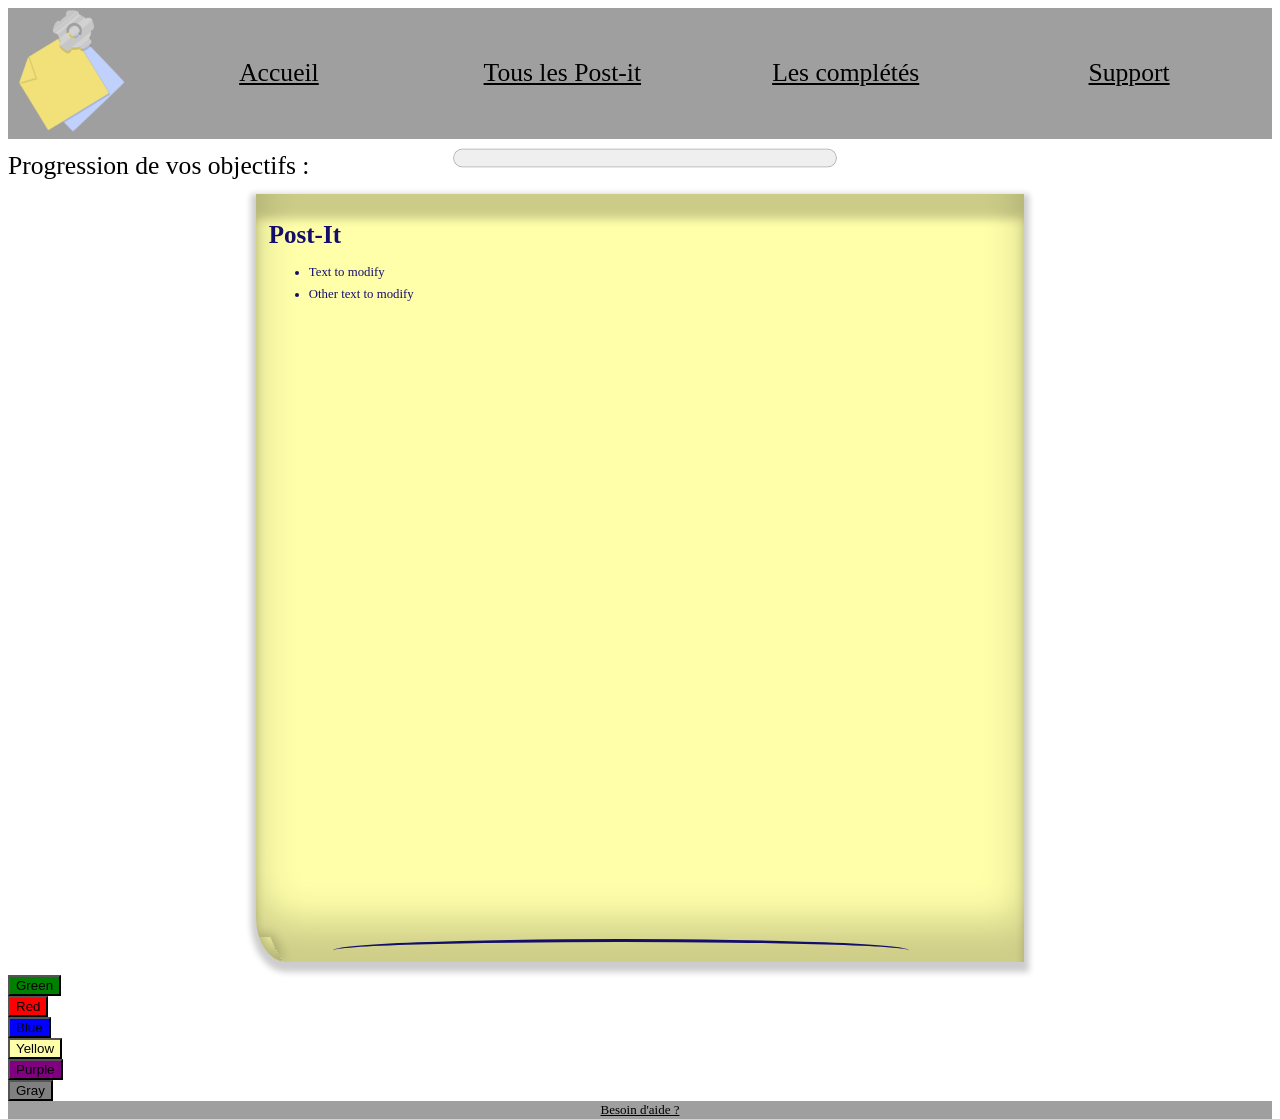
<file: frontend/post-it.html>
<html lang="fr">

<head>
    <link rel="stylesheet" href="Css/styles.css">
    <title>post-it</title>
</head>

<body>
    <header class="headofpage">
        <img src="post-it.png" alt="logo" class="Logo">
        <div class="flex-head">
            <a href="index.html">Accueil</a>
        </div>
        <div class="flex-head">
            <a href="All.html">Tous les Post-it</a>
        </div>
        <div class="flex-head">
            <a href="Completed.html">Les complétés</a>
        </div>
        <div class="flex-head">
            <a href="Support.html">Support</a>
        </div>

    </header>
    <div id="search">
        <form action="" method="get" class="Search">
            <div class="form-example">
                <label for="Search-word"> Entrez votre recherche </label>
                <input type="text" name="Search-word" id="Search-word" />
                <input type="submit" value="Refresh" />
            </div>

    </div>

    <div >
        <label for="progressbar">Progression de vos objectifs : &nbsp;</label>
        <progress id="progressbar" max="100" value="0"></progress>
        <div id="results"></div>
        <form>
            <div>
                <button class="ButtonColor" data-color="Green" method="post">Green</button>
            </div>
            <div>
                <button class="ButtonColor" data-color="Red">Red</button>
            </div>
            <div>
                <button class="ButtonColor" data-color="Blue">Blue</button>
            </div>
            <div>
                <button class="ButtonColor" data-color="Yellow">Yellow</button>
            </div>
            <div>
                <button class="ButtonColor" data-color="Purple">Purple</button>
            </div>
            <div>
                <button class="ButtonColor" data-color="Gray">Gray</button>
            </div >
        </form>
        <footer>
            <a
                href="https://formations.studi.com/filiere/gestion/rh-recrutement/test3/variantb?utm_source=google&utm_medium=SEA&utm_campaign=studi-gestion-search-hm-acq-rh-recrutement-opp-test-dafolle-t3-vb&utm_content=studi-gestion-rh-recrutement-gen&utm_term=formation%20organisation%20du%20travail&gad_source=1&gad_campaignid=23514071404&gclid=Cj0KCQiAp-zLBhDkARIsABcYc6spiu-uHsd0OoM_XZ6eAoce_MB59Wx_jKlmm3XGbGu5-Ap3MeU0_GAaAh3sEALw_wcB">

                Besoin d'aide ?
            </a>
        </footer>
</body>
<script src="Js/function.js"></script>

</html>
</file>
<file: frontend/Css/styles.css>
#search{
display: none;
}


body {
  font-family: fantasy;
  font-style: normal;
  font-size: small;
   display: grid;
  grid-template-rows: auto 1fr auto;
  min-height: 50%;
}
html {
  height: 100%;
  box-sizing: border-box;
}

.Logo {
  width: 10vw;
}

.box-supp {
  display: flex;

}

.Photo-postit {
  width: 10vw;
}

a{
  color: black;
}


h2 {
  font-family: Arial, Helvetica, sans-serif;
  color: black;
}

h4 {
  font-family:Verdana, Geneva, Tahoma, sans-serif;
  color: black;
  font-size:3vw ;
}

.Post-it-item {
  display: flex;
  flex-wrap: nowrap;
  margin: 1vw;
  border: 0.1vw black;
  background-color: rgb(255, 255, 121);
  width: 20vw;
  aspect-ratio: 1/1;

}
.Desrciption{
  font-size: 2vw;
}

.Post-it-item :hover {
  transform: scale(1.2);
}

header {
  padding: 0.1vw;
  background-color: rgba(131, 131, 131, 0.77);
  display: flex;
  flex-direction: row;
  text-align: center;
  justify-content: center;
  align-items: center;
}

.flex-head {

  justify-content: center;
  align-items: center;
  width: 100%;
  font-size: 2vw;
}

@media (600px > width) {
  header {
    background-color: rgba(131, 131, 131, 0.77);
    display: flex;
    flex-direction: column;
  }
  .Post-it-item {
  display: flex;
  flex-wrap: nowrap;
  margin: 1vw;
  border: 0.1vw black;
  background-color: rgb(255, 255, 121);
  width: 10vw;
  aspect-ratio: 1/1;
  font-size: auto;

}
}

@media (600px < width) {
  header {
    font-size: 1vw;
  }
}
footer{
  background-color: rgba(131, 131, 131, 0.77);
  text-align: center;
  padding: 0.1vw;
  

}

* {
	box-sizing:border-box;
}
label{
  justify-content: center;
  text-align: center;
  padding-right: 10vw;
  font-size: 2vw;
  
}
progress{
  width: 30vw;
  height: 3vw;
}
.post-it2 {
 	width:60vw;
  height:60vw;
  position:relative;
  background:#ffa;
  overflow:hidden;
  margin:1vw auto;
  padding:1vw;
  border-radius:0 0 0 30px/45px;
  box-shadow:
    inset 0 -40px 40px rgba(0,0,0,0.2),
    inset 0 25px 10px rgba(0,0,0,0.2),
    0 5px 6px 5px rgba(0,0,0,0.2);
  font-family: 'Permanent Marker', cursive;
  line-height:1.7em;
  font-size:1vw;
 
  color:#130d6b;
}

.post-it2 li {
 	cursor:pointer; 
}
li.done {
  text-decoration: line-through;
  opacity: 0.6;
}

li {
  cursor: pointer;
}
.post-it2:before {
 	content:"";
  display:block;
  position:absolute;
  width:20px;
  height:25px;
  background:#ffa;
  box-shadow:
    3px -2px 10px rgba(0,0,0,0.2),
    inset 15px -15px 15px rgba(0,0,0,0.3);
  left:0;
  bottom:0;
  z-index:2;
  transform:skewX(25deg);
}

.post-it2:after {
 	content:"";
  display:block;
  position:absolute;
  width:75%;
  height:20px; 
  border-top:3px solid #130d6b;
  border-radius: 50% ;
  bottom:0px;
  left:10%;
}

.done {
 	text-decoration:line-through; 
}
.Titre-post{
 	font-size:25px; 
  position:relative;
}
.Grand{
  width: 0vw;
}
.Purple
{
  background-color: purple;
}
.Green
{
  background-color: green;
}
.Red
{
  background-color: red;
}
.Blue
{
  background-color: blue;
}
.Gray
{
  background-color: gray;
}
.Yellow
{
  background-color: #ffa;
}
</file>
